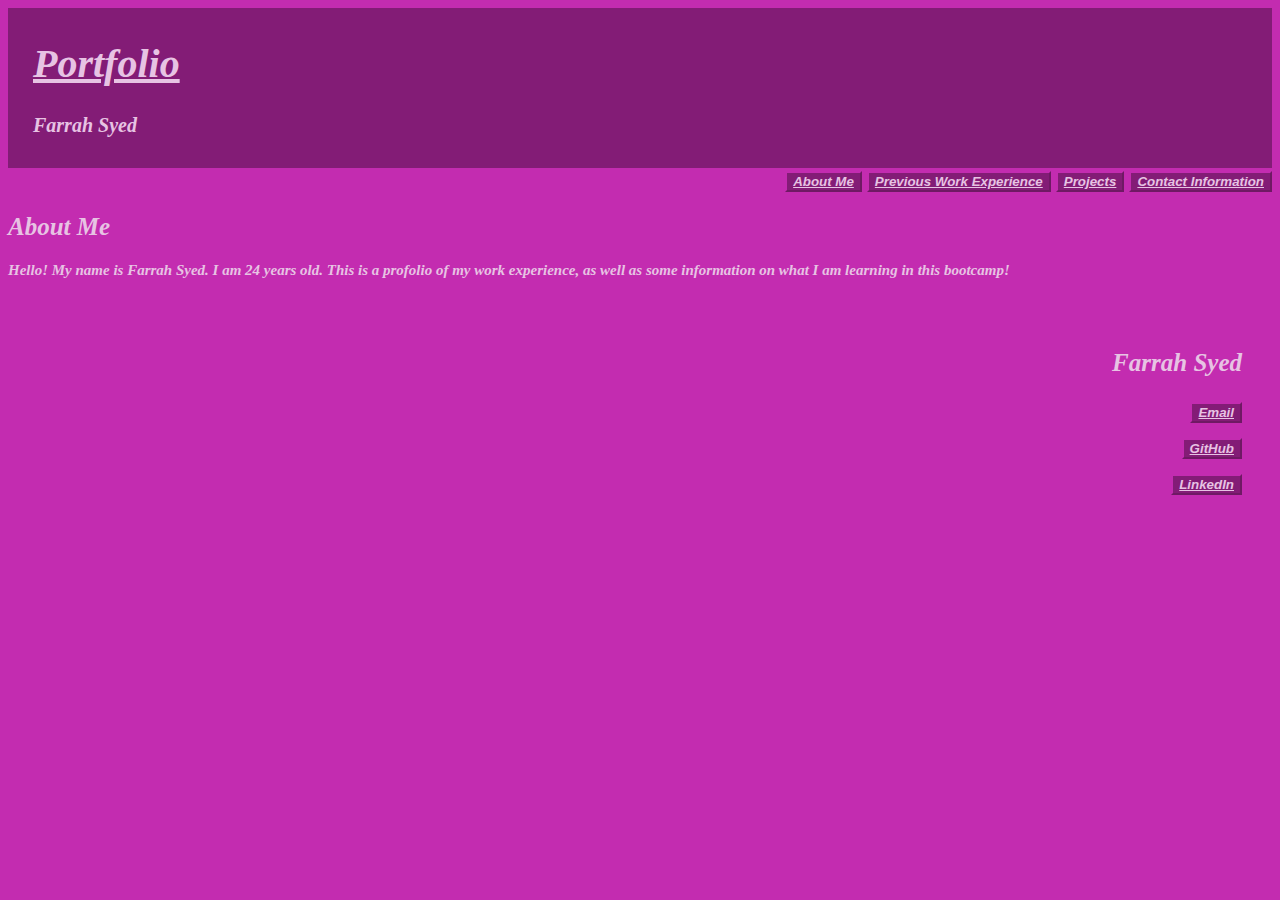
<file: aboutme.html>
<!DOCTYPE html>
<html lang="en-us">

<head>
    <meta charset="UTF-8">
    <link rel="stylesheet" href="./assets/style.css">
    <title>`**♡•.¸𝖋𝖆𝖎𝖗𝖎'𝖘 𝖕𝖔𝖗𝖙𝖋𝖔𝖑𝖎𝖔¸.•♡**´</title>
</head>

<header>
    <h1><a href="/index.html">Portfolio</a></h1>
    <h4>Farrah Syed</h4>
</header>

<div id="NAVAGATIONBARTYLESTUFF">
    <li><button><a href="/aboutme.html">About Me</a></button></li>
    <li><button><a href="/previous.html">Previous Work Experience</a></button></li>
    <li><button><a href="/projects.html">Projects</a></button></li>
    <li><button><a href="#CFS">Contact Information</a></button></li>
</div>

<body>

<div id="ABM">
    <h2>About Me</h2>
    <p id="aboutme">Hello! My name is Farrah Syed. I am 24 years old. This is a profolio of my work experience, as well as some information on what I am learning in this bootcamp!</p>
</div>


</body>
<footer>
  <div id="CFS">
    <p id="eight">Farrah Syed</p>
    <p id="nine"><button><a href=mailto:farrahsyed97@gmail.com>Email</a></button></p>
    <p id="nine"><button><a href="https://github.com/fairiberry?tab=repositories">GitHub</a></button></p>
    <p id="nine"><button><a href="https://www.linkedin.com/in/fairiberry">LinkedIn</a></button></p>
  </div>
</footer>
</html>
</file>
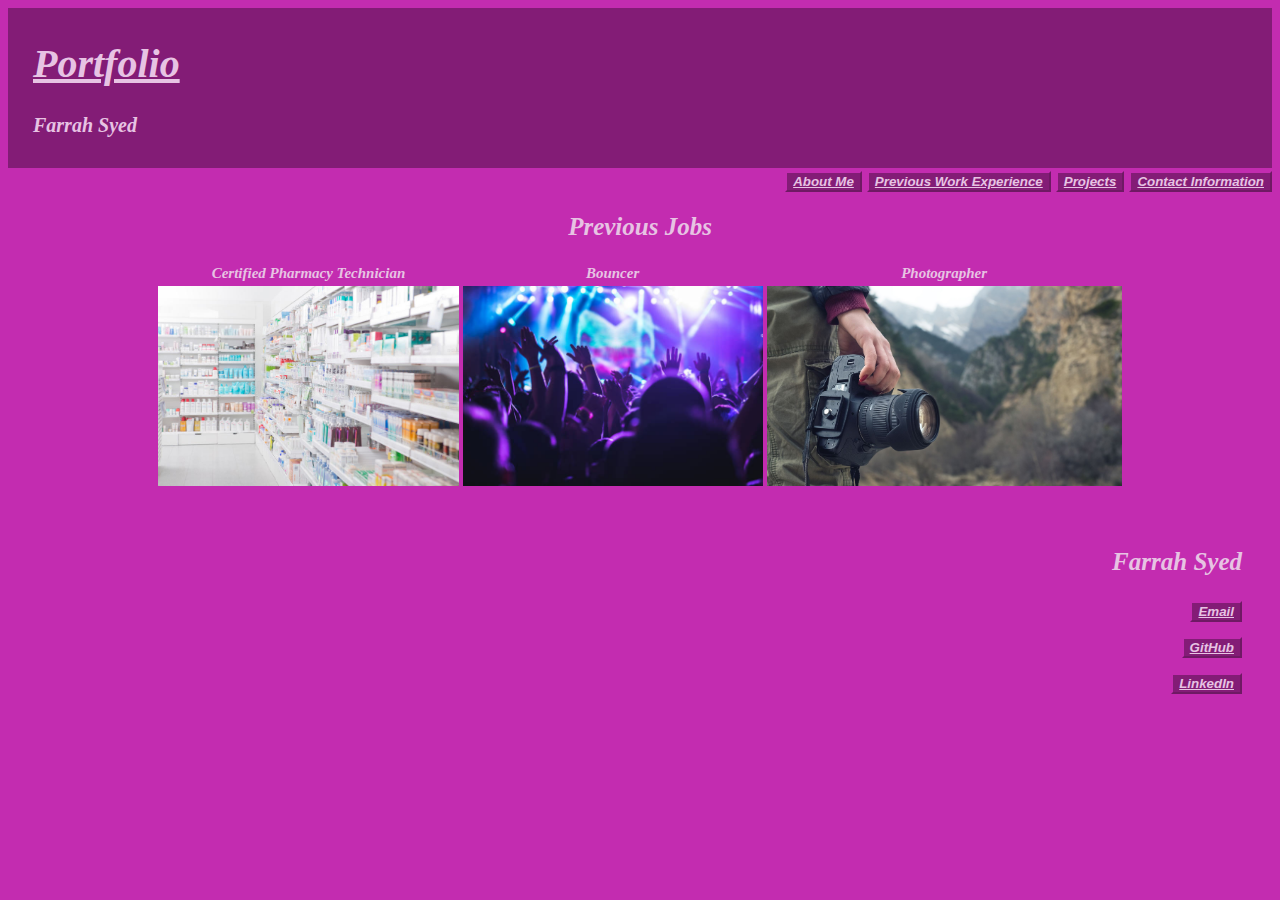
<file: previous.html>
<!DOCTYPE html>
<html lang="en-us">

<head>
    <meta charset="UTF-8">
    <link rel="stylesheet" href="./assets/style.css">
    <title>`**♡•.¸𝖋𝖆𝖎𝖗𝖎'𝖘 𝖕𝖔𝖗𝖙𝖋𝖔𝖑𝖎𝖔¸.•♡**´</title>
</head>

<header>
    <h1><a href="/index.html">Portfolio</a></h1>
    <h4>Farrah Syed</h4>
</header>


<div id="NAVAGATIONBARTYLESTUFF">
    <li><button><a href="/aboutme.html">About Me</a></button></li>
    <li><button><a href="/previous.html">Previous Work Experience</a></button></li>
    <li><button><a href="/projects.html">Projects</a></button></li>
    <li><button><a href="#CFS">Contact Information</a></button></li>
</div>


<div id="PWE">
    <h2>Previous Jobs</h2>
    <table class="center">
      <tr>
        <th>Certified Pharmacy Technician</th>
        <th>Bouncer</th>
        <th>Photographer</th>
      </tr>
      <tr>
        <td><img src="pharmacy.jpg" title="I went from being a Pharmacy Cashier to Pharmacy Operations Manager over my 6 year span as a pharmacy technician at Walgreens. I started in Omaha, Nebraska, transferred to a location in NYC, then ended at a location in Lawrenceville, GA." alt="Random Pharmacy"></td>
        <td><img src="nightclub.jpg" title="For almost a year I worked as a bouncer at Rhythmz Lounge in Omaha, Nebraska." alt="Nightclub Scene"></td>
        <td><img src="camera.jpg" title="I worked as a photographer for Lifetouch at a JCPenney location in Omaha, Nebraska for one summer." alt="Camera Shot"></td>
      </tr>
    </table>
  </div>


</body>
<footer>
  <div id="CFS">
    <p id="eight">Farrah Syed</p>
    <p id="nine"><button><a href=mailto:farrahsyed97@gmail.com>Email</a></button></p>
    <p id="nine"><button><a href="https://github.com/fairiberry?tab=repositories">GitHub</a></button></p>
    <p id="nine"><button><a href="https://www.linkedin.com/in/fairiberry">LinkedIn</a></button></p>
  </div>
</footer>
</html>
</file>
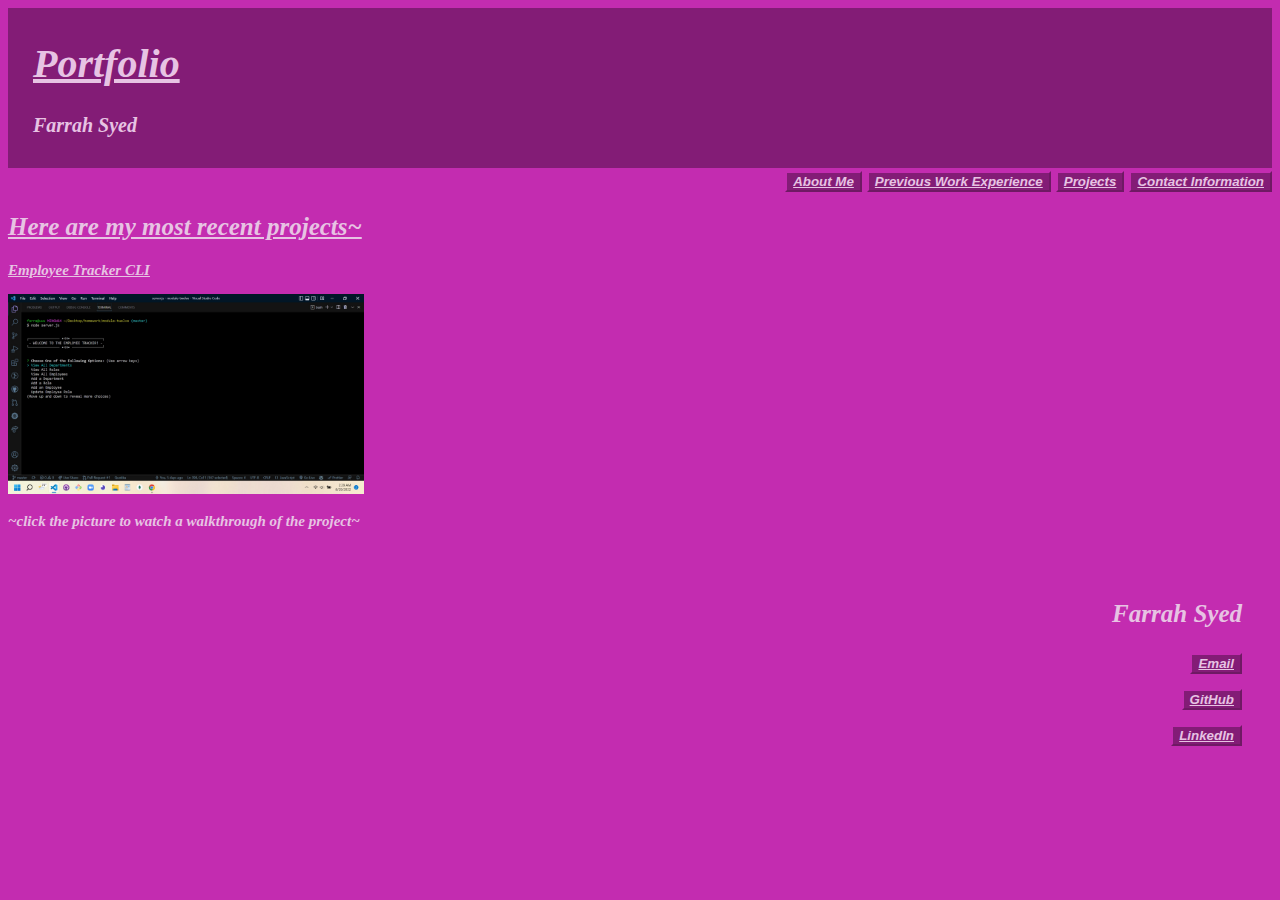
<file: projects.html>
<!DOCTYPE html>
<html lang="en-us">

<head>
    <meta charset="UTF-8">
    <link rel="stylesheet" href="./assets/style.css">
    <title>`**♡•.¸𝖋𝖆𝖎𝖗𝖎'𝖘 𝖕𝖔𝖗𝖙𝖋𝖔𝖑𝖎𝖔¸.•♡**´</title>
</head>

<header>
  <h1><a href="/index.html">Portfolio</a></h1>
  <h4>Farrah Syed</h4>
</header>

<div id="NAVAGATIONBARTYLESTUFF">
  <li><button><a href="/aboutme.html">About Me</a></button></li>
  <li><button><a href="/previous.html">Previous Work Experience</a></button></li>
  <li><button><a href="/projects.html">Projects</a></button></li>
  <li><button><a href="#CFS">Contact Information</a></button></li>
</div>


<div id=github>

    <h2><a href="https://github.com/fairiberry">Here are my most recent projects~</a></h2>
    <p><a href="https://github.com/fairiberry/employee-tracker">Employee Tracker CLI</a></p>
    <p><a href="https://youtu.be/bBOIB8m39BM"><img src = "employee-tracker.jpg"></a></p>
    <p>~click the picture to watch a walkthrough of the project~</p>
    




</div>

</body>
<footer>
  <div id="CFS">
    <p id="eight">Farrah Syed</p>
    <p id="nine"><button><a href=mailto:farrahsyed97@gmail.com>Email</a></button></p>
    <p id="nine"><button><a href="https://github.com/fairiberry?tab=repositories">GitHub</a></button></p>
    <p id="nine"><button><a href="https://www.linkedin.com/in/fairiberry">LinkedIn</a></button></p>
  </div>
</footer>
</html>
</file>
<file: assets/style.css>
html {
    scroll-behavior: smooth;
}

body {
    background-color: #c32cb0;
}

header {
    padding: 5px;
    text-align:left;
    background-color: #831c76;
    color: #e7c3e3;
    font-size: 20px;
    text-indent: 20px;
    font-style: italic;
}

img {
    width: auto;
    height: 200px;
}

h2 {
    color: #e7c3e3;
    font-size: 25px;
    font-style: italic;
    font-weight: bolder;
}

#NAVAGATIONBARTYLESTUFF {
    font-size: 20px;
    text-align: end;
}

button {
    background-color: #831c76;
    border-color: #c32cb0;
}

#PWE {
    text-align: center;
}

a {
    color: #e7c3e3;
    font-style: italic;
    font-weight: bolder;
}

table, #four, #five, #six, #seven, p {
    color: #e7c3e3;
    font-size: 15px;
    font-style: italic;
    font-weight: bolder;
}

footer {
    padding: 30px;
    text-align: right;
    font-style: italic;
}

#eight {
    font-size: 25px;
}

#nine {
    font-size: 15px;
}

li {
    display: inline;
    font-weight: bold;
    font-size: 50;

}

.center {
    margin-left: auto;
    margin-right: auto;
}
</file>
